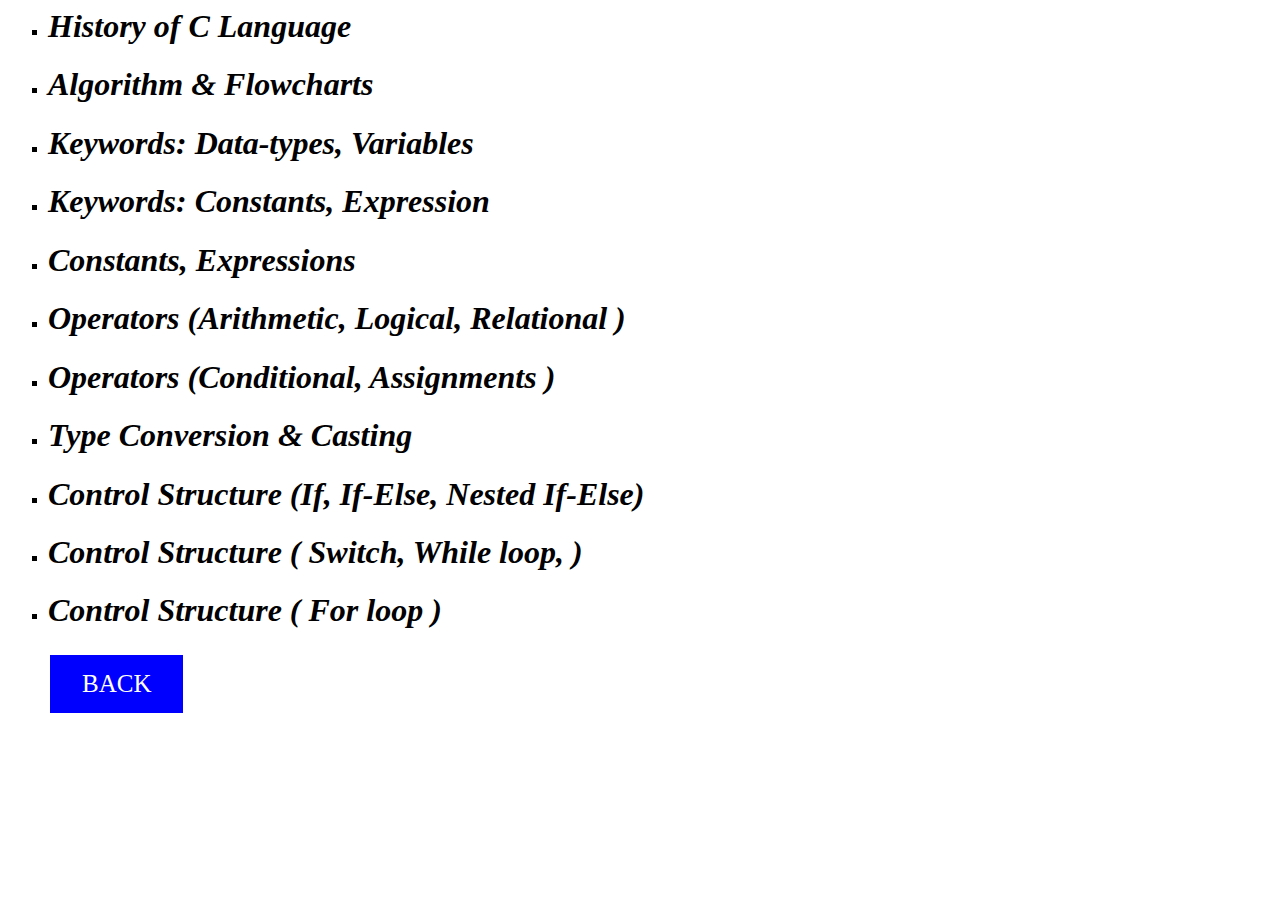
<file: src/main/webapp/c.html>
<meta charset="ISO-8859-1">
<title>C++ Syllabus</title>
</head>
<body>
<style>
ul.b {
  list-style-type: square;
}
</style>
<ul class="b">
  <li><h1><i><strong>History of C Language</strong></i></h1></li>
  <li><h1><i><strong>Algorithm & Flowcharts</strong></i></h1></li>
  <li><h1><i><strong>Keywords: Data-types, Variables</strong></i></h1></li>
  <li><h1><i><strong>Keywords: Constants, Expression</strong></i></h1></li>
  <li><h1><i><strong>Constants, Expressions</strong></i></h1></li>
  <li><h1><i><strong>Operators (Arithmetic, Logical, Relational )</strong></i></h1></li>
  <li><h1><i><strong>Operators (Conditional, Assignments )</strong></i></h1></li>
  <li><h1><i><strong>Type Conversion & Casting</strong></i></h1></li>
  <li><h1><i><strong>Control Structure (If, If-Else, Nested If-Else)</strong></i></h1></li>
  <li><h1><i><strong>Control Structure ( Switch, While loop, )</strong></i></h1></li>
  <li><h1><i><strong>Control Structure ( For loop )</strong></i></h1></li>
<style>
.button {
  background-color: blue;
  border: none;
  color: white;
  padding: 15px 32px;
  text-align: center;
  text-decoration: none;
  display: inline-block;
  font-size: 25px;
  margin: 4px 2px;
  cursor: pointer;
}
</style>
<a href="clan.jsp" class="button">BACK</a>
</ul>


</body>
</html>
</file>
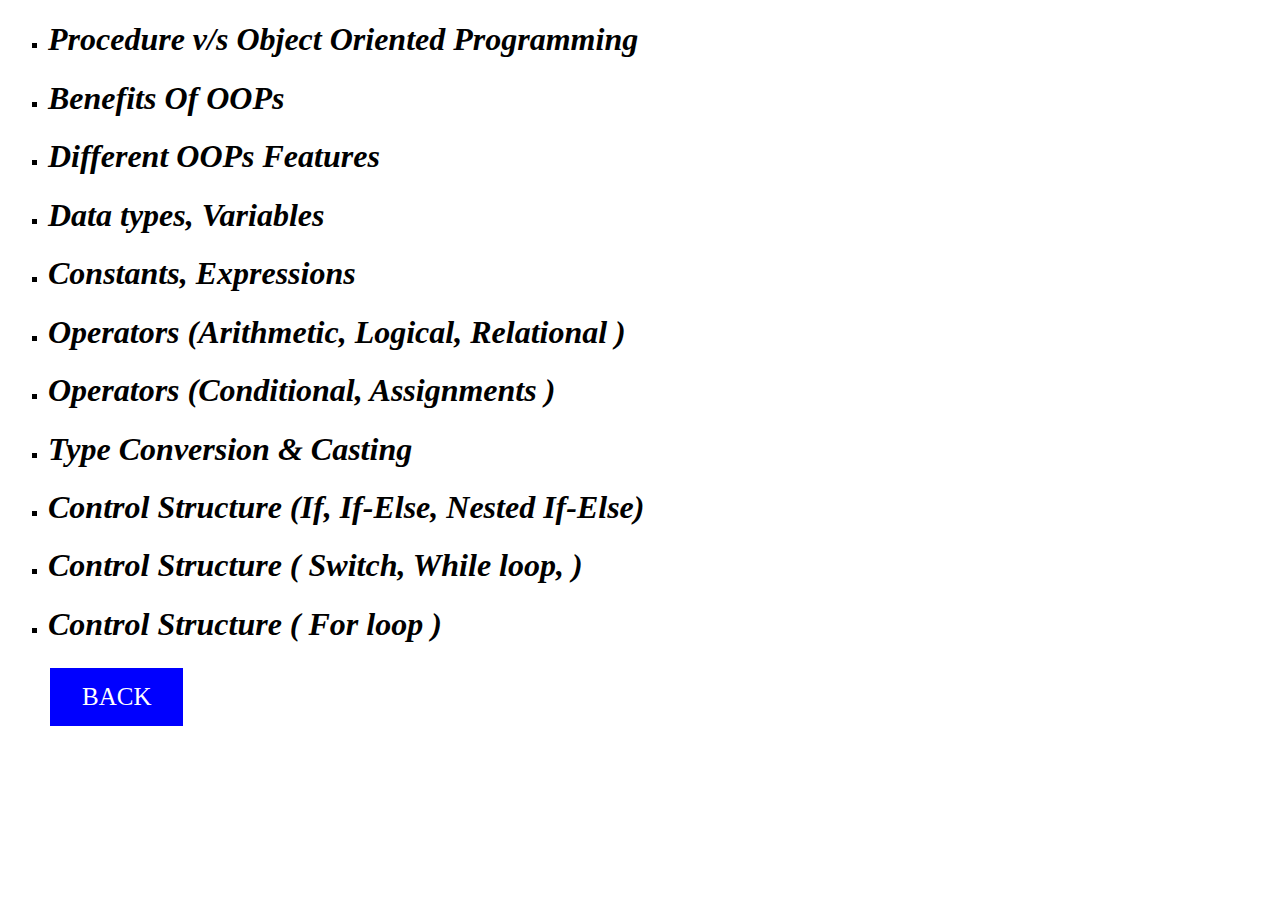
<file: src/main/webapp/cppsyllabus.html>
<!DOCTYPE html>
<html>
<head>
<meta charset="ISO-8859-1">
<title>C++ Syllabus</title>
</head>
<body>
<style>
ul.b {
  list-style-type: square;
}
</style>
<ul class="b">
  <li><h1><i><strong>Procedure v/s Object Oriented Programming</strong></i></h1></li>
  <li><h1><i><strong>Benefits Of OOPs</strong></i></h1></li>
  <li><h1><i><strong> Different OOPs Features</strong></i></h1></li>
  <li><h1><i><strong>Data types, Variables</strong></i></h1></li>
  <li><h1><i><strong>Constants, Expressions</strong></i></h1></li>
  <li><h1><i><strong>Operators (Arithmetic, Logical, Relational )</strong></i></h1></li>
  <li><h1><i><strong>Operators (Conditional, Assignments )</strong></i></h1></li>
  <li><h1><i><strong>Type Conversion & Casting</strong></i></h1></li>
  <li><h1><i><strong>Control Structure (If, If-Else, Nested If-Else)</strong></i></h1></li>
  <li><h1><i><strong>Control Structure ( Switch, While loop, )</strong></i></h1></li>
  <li><h1><i><strong>Control Structure ( For loop )</strong></i></h1></li>
<style>
.button {
  background-color: blue;
  border: none;
  color: white;
  padding: 15px 32px;
  text-align: center;
  text-decoration: none;
  display: inline-block;
  font-size: 25px;
  margin: 4px 2px;
  cursor: pointer;
}
</style>
<a href="cpplan.jsp" class="button">BACK</a>
</ul>


</body>
</html>
</file>
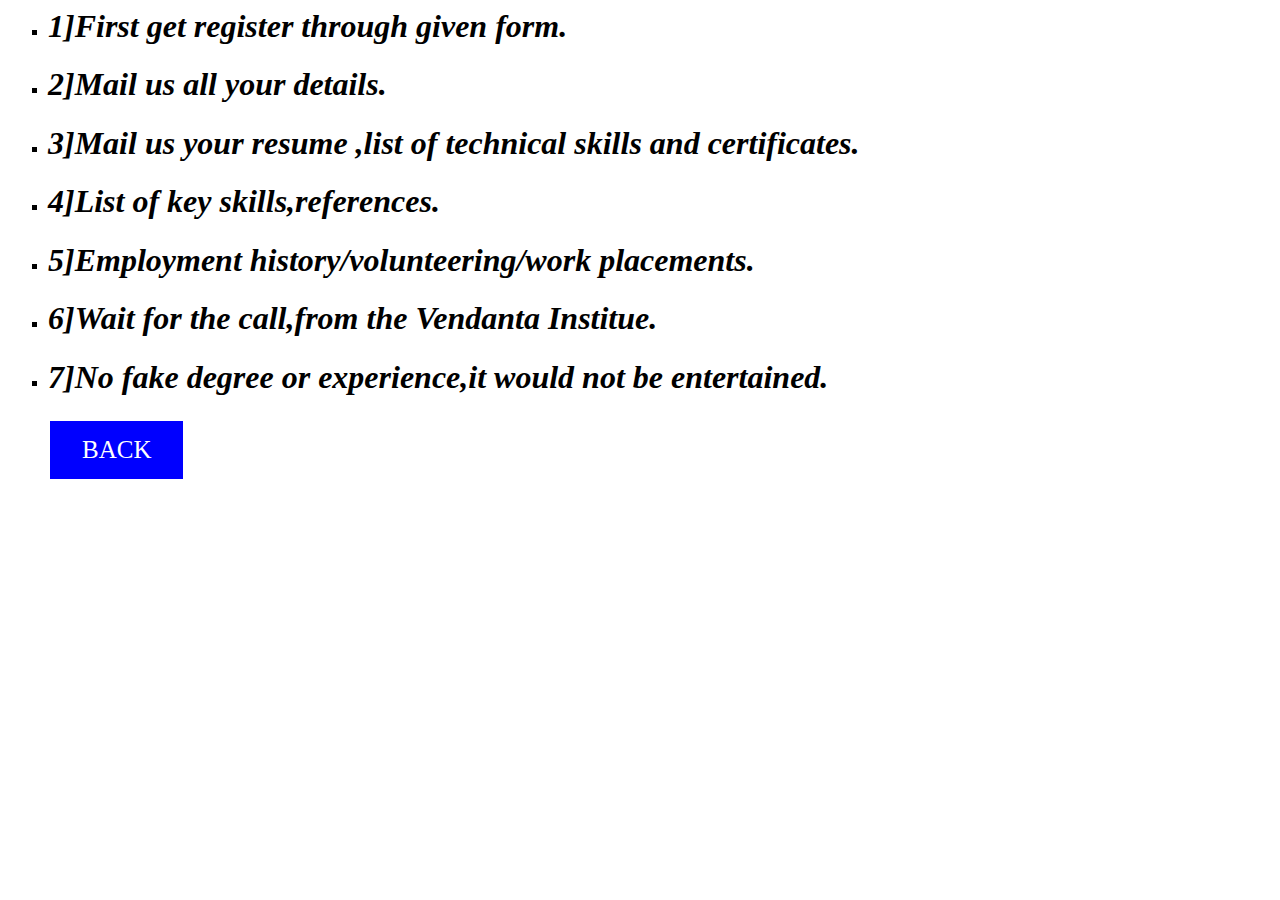
<file: src/main/webapp/help.html>
<meta charset="ISO-8859-1">
<title>C++ Syllabus</title>
</head>
<body>
<style>
ul.b {
  list-style-type: square;
}
</style>
<ul class="b">
  <li><h1><i><strong>1]First get register through given form.</strong></i></h1></li>
  <li><h1><i><strong>2]Mail us all your details. </strong></i></h1></li>
  <li><h1><i><strong>3]Mail us your resume ,list of technical skills and certificates.</strong></i></h1></li>
  <li><h1><i><strong>4]List of key skills,references.</strong></i></h1></li>
  <li><h1><i><strong>5]Employment history/volunteering/work placements.</strong></i></h1></li>
  <li><h1><i><strong>6]Wait for the call,from the Vendanta Institue.</strong></i></h1></li>
  <li><h1><i><strong>7]No fake degree or experience,it would not be entertained.</strong></i></h1></li>
  
<style>
.button {
  background-color: blue;
  border: none;
  color: white;
  padding: 15px 32px;
  text-align: center;
  text-decoration: none;
  display: inline-block;
  font-size: 25px;
  margin: 4px 2px;
  cursor: pointer;
}
</style>
<a href="teacher2.jsp" class="button">BACK</a>
</ul>


</body>
</html>
</file>
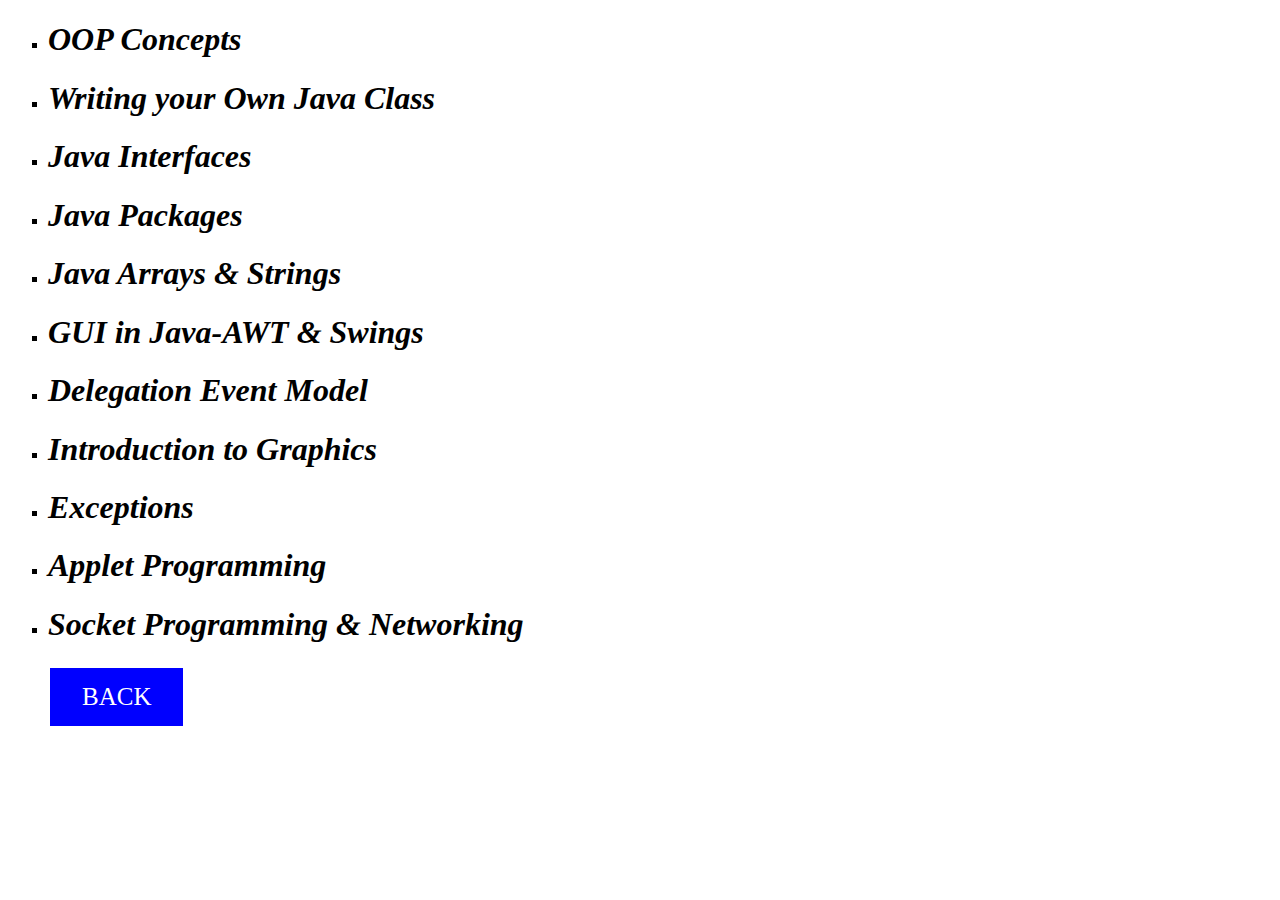
<file: src/main/webapp/javasyllabus.html>
<!DOCTYPE html>
<html>
<head>
<meta charset="ISO-8859-1">
<title>Java Syllabus</title>
</head>
<body>
<style>
ul.b {
  list-style-type: square;
}
</style>
<ul class="b">
  <li><h1><i><strong>OOP Concepts</strong></i></h1></li>
  <li><h1><i><strong>Writing your Own Java Class</strong></i></h1></li>
  <li><h1><i><strong> Java Interfaces </strong></i></h1></li>
  <li><h1><i><strong>Java Packages</strong></i></h1></li>
  <li><h1><i><strong>Java Arrays & Strings</strong></i></h1></li>
  <li><h1><i><strong>GUI in Java-AWT & Swings</strong></i></h1></li>
  <li><h1><i><strong>Delegation Event Model</strong></i></h1></li>
  <li><h1><i><strong>Introduction to Graphics</strong></i></h1></li>
  <li><h1><i><strong>Exceptions</strong></i></h1></li>
  <li><h1><i><strong>Applet Programming</strong></i></h1></li>
  <li><h1><i><strong>Socket Programming & Networking</strong></i></h1></li>
 
   <style>
.button {
  background-color: blue;
  border: none;
  color: white;
  padding: 15px 32px;
  text-align: center;
  text-decoration: none;
  display: inline-block;
  font-size: 25px;
  margin: 4px 2px;
  cursor: pointer;
}
</style>
<a href="javalan.jsp" class="button">BACK</a>
</ul>

</body>
</html>
</file>
